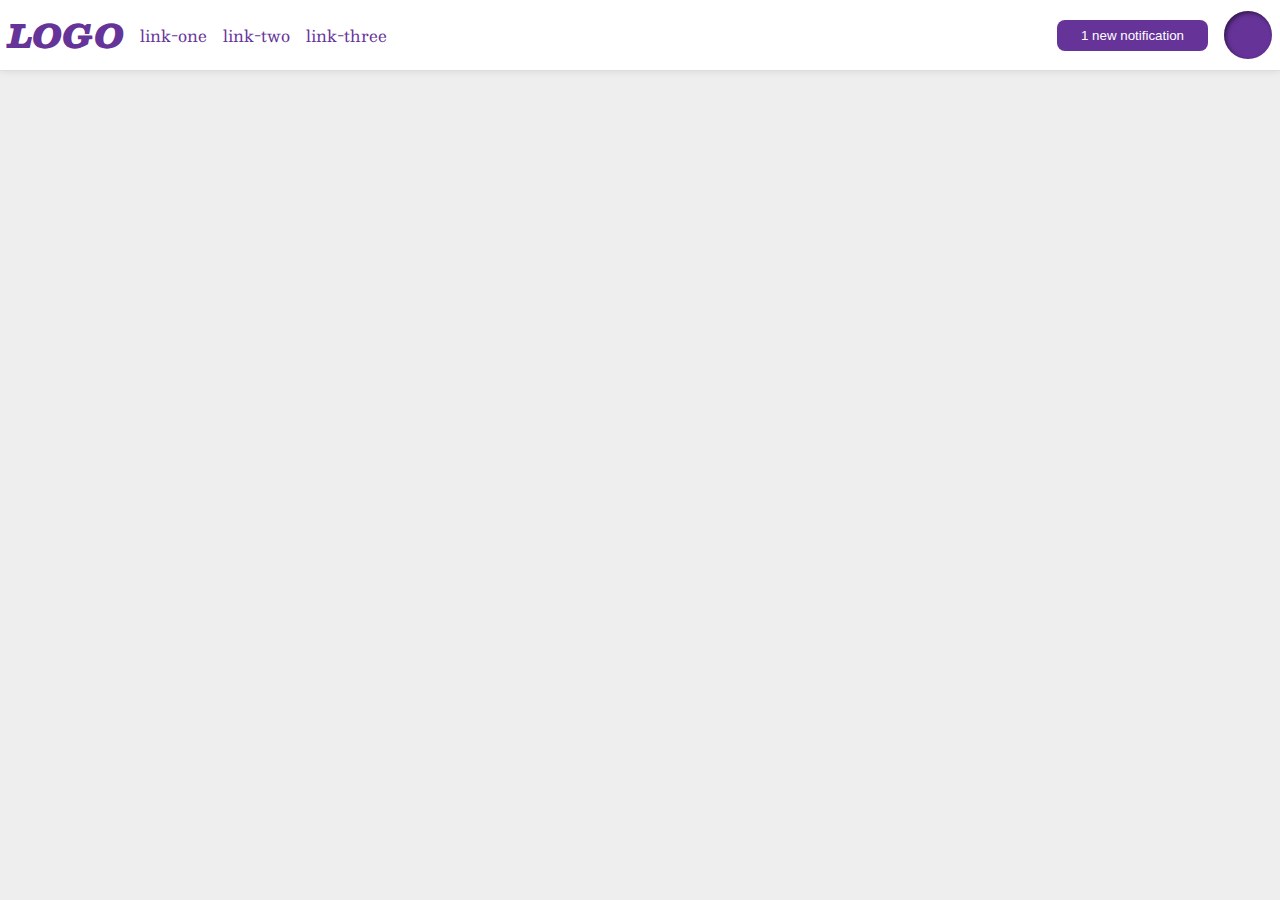
<file: flex/03-flex-header-2/index.html>
<!DOCTYPE html>
<html lang="en">
  <head>
    <meta charset="UTF-8">
    <meta http-equiv="X-UA-Compatible" content="IE=edge">
    <meta name="viewport" content="width=device-width, initial-scale=1.0">
    <title>Flex Header 2</title>
    <link rel="stylesheet" href="style.css">
  </head>
  <body>
    <div class="header">
      <div class="left">
        <div class="logo">
        LOGO
        </div>
      
        <ul class="links">
          <li><a href="https://google.com">link-one</a></li>
          <li><a href="https://google.com">link-two</a></li>
          <li><a href="https://google.com">link-three</a></li>
        </ul>
      </div>
    <div class="right">
      <button class="notifications">
        1 new notification
      </button>
      <div class="profile-image"></div>
    </div>
    </div>
  </body>
</html>
</file>
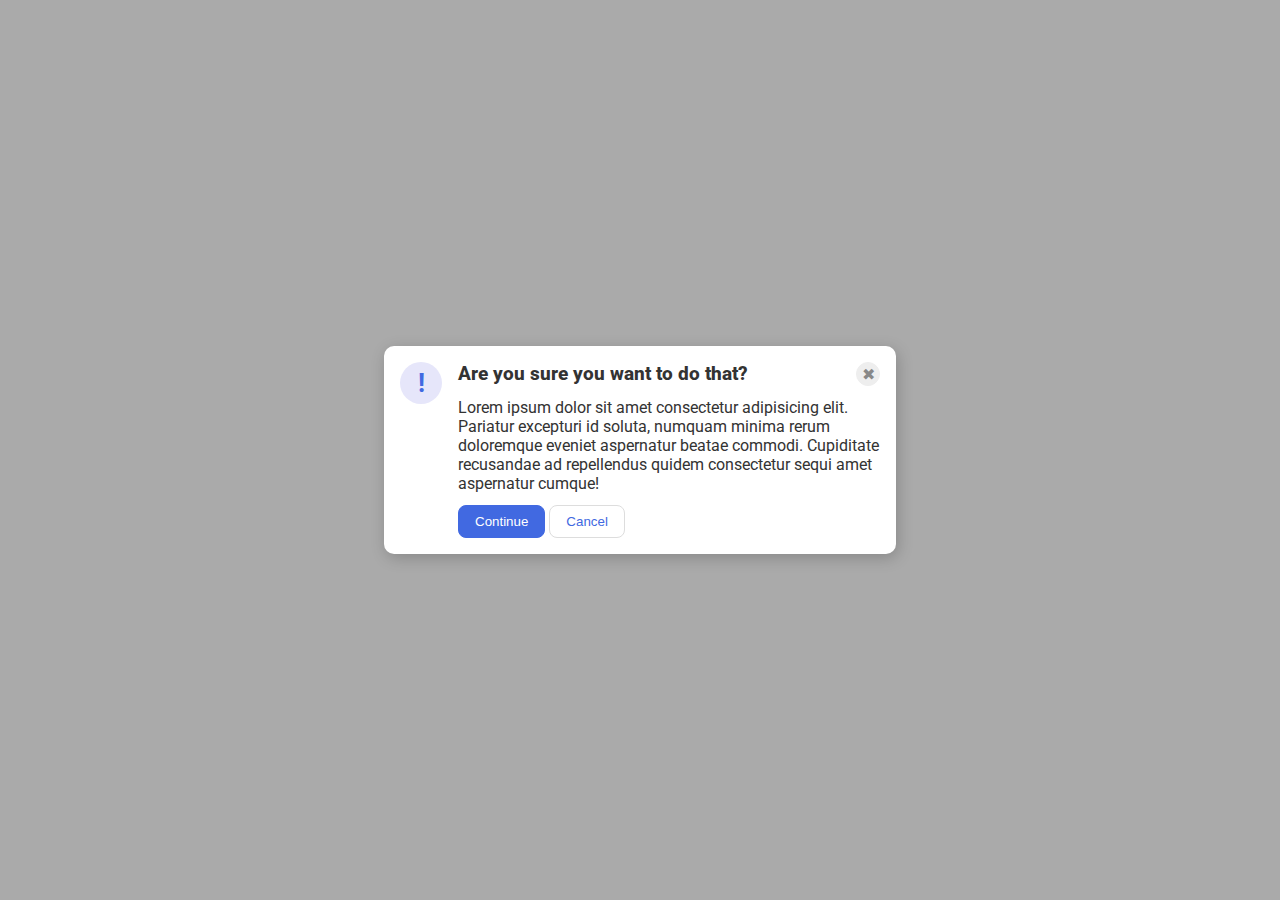
<file: flex/05-flex-modal/index.html>
<!DOCTYPE html>
<html lang="en">
  <head>
    <meta charset="UTF-8">
    <meta http-equiv="X-UA-Compatible" content="IE=edge">
    <meta name="viewport" content="width=device-width, initial-scale=1.0">
    <link rel="stylesheet" href="style.css">
    <title>Modal</title>
  </head>
  <body>
    <div class="modal">
      <div class="icon">!</div>
        <div class="information">
        <div class="top">
      <div class="header">Are you sure you want to do that?</div>
      <button class="close-button">✖</button>
        </div>
      <div class="text">Lorem ipsum dolor sit amet consectetur adipisicing elit. Pariatur excepturi id soluta, numquam minima rerum doloremque eveniet aspernatur beatae commodi. Cupiditate recusandae ad repellendus quidem consectetur sequi amet aspernatur cumque!</div>
        <div class="bottom">
      <button class="continue">Continue</button>
      <button class="cancel">Cancel</button>
      </div>
      </div>
    </div>
  </body>
</html>
</file>
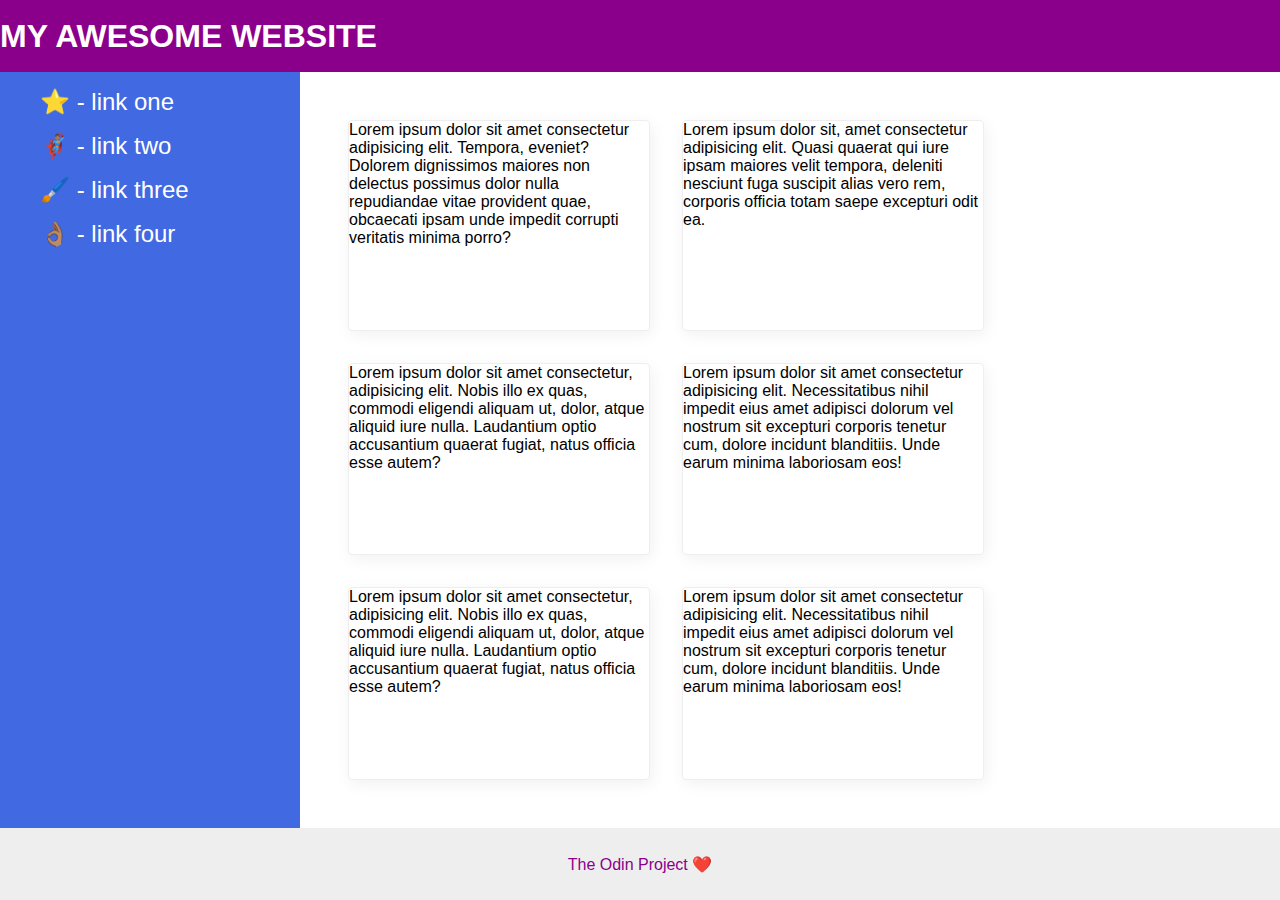
<file: flex/07-flex-layout-2/index.html>
<!DOCTYPE html>
<html lang="en">
  <head>
    <meta charset="UTF-8">
    <meta http-equiv="X-UA-Compatible" content="IE=edge">
    <meta name="viewport" content="width=device-width, initial-scale=1.0">
    <title>The Holy Grail</title>
    <link rel="stylesheet" href="style.css">
  </head>
  <body>
    <div class="header">
      MY AWESOME WEBSITE
    </div>
    <div class="middle">
    <div class="sidebar">
      <ul>
        <li><a href="#">⭐ - link one</a></li>
        <li><a href="#">🦸🏽‍♂️ - link two</a></li>
        <li><a href="#">🖌️ - link three</a></li>
        <li><a href="#">👌🏽 - link four</a></li>
      </ul>
    </div>
    <div class="container">
    <div class="card">Lorem ipsum dolor sit amet consectetur adipisicing elit. Tempora, eveniet? Dolorem dignissimos maiores non delectus possimus dolor nulla repudiandae vitae provident quae, obcaecati ipsam unde impedit corrupti veritatis minima porro?</div>
    <div class="card">Lorem ipsum dolor sit, amet consectetur adipisicing elit. Quasi quaerat qui iure ipsam maiores velit tempora, deleniti nesciunt fuga suscipit alias vero rem, corporis officia totam saepe excepturi odit ea.</div>
    <div class="card">Lorem ipsum dolor sit amet consectetur, adipisicing elit. Nobis illo ex quas, commodi eligendi aliquam ut, dolor, atque aliquid iure nulla. Laudantium optio accusantium quaerat fugiat, natus officia esse autem?</div>
    <div class="card">Lorem ipsum dolor sit amet consectetur adipisicing elit. Necessitatibus nihil impedit eius amet adipisci dolorum vel nostrum sit excepturi corporis tenetur cum, dolore incidunt blanditiis. Unde earum minima laboriosam eos!</div>
    <div class="card">Lorem ipsum dolor sit amet consectetur, adipisicing elit. Nobis illo ex quas, commodi eligendi aliquam ut, dolor, atque aliquid iure nulla. Laudantium optio accusantium quaerat fugiat, natus officia esse autem?</div>
    <div class="card">Lorem ipsum dolor sit amet consectetur adipisicing elit. Necessitatibus nihil impedit eius amet adipisci dolorum vel nostrum sit excepturi corporis tenetur cum, dolore incidunt blanditiis. Unde earum minima laboriosam eos!</div>
  </div>
  </div>
    <div class="footer">
      The Odin Project ❤️
    </div>
  </body>
</html>
</file>
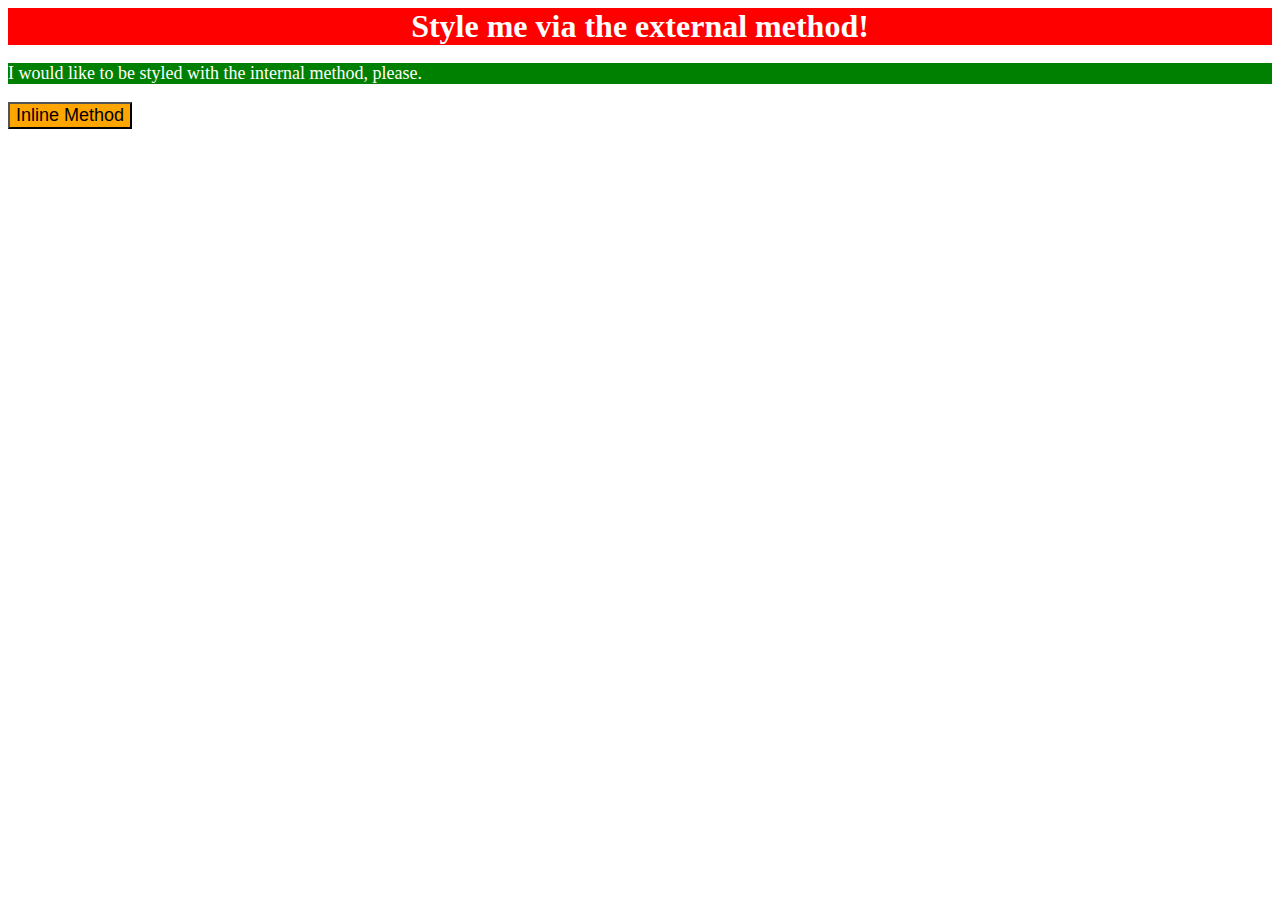
<file: foundations/01-css-methods/index.html>
<!DOCTYPE html>
<html lang="en">
  <head>
    <meta charset="UTF-8">
    <meta http-equiv="X-UA-Compatible" content="IE=edge">
    <meta name="viewport" content="width=device-width, initial-scale=1.0">
    <title>Methods for Adding CSS</title>
    <link rel="stylesheet" href="styles.css">
    <style>
      p {
        color: white;
        background-color: green;
        font-size: 18px;
      }
    </style>
  </head>
  <body>
    <div>Style me via the external method!</div>
    <p>I would like to be styled with the internal method, please.</p>
    <button style="background-color: orange; font-size: 18px;">Inline Method</button>
  </body>
</html>
</file>
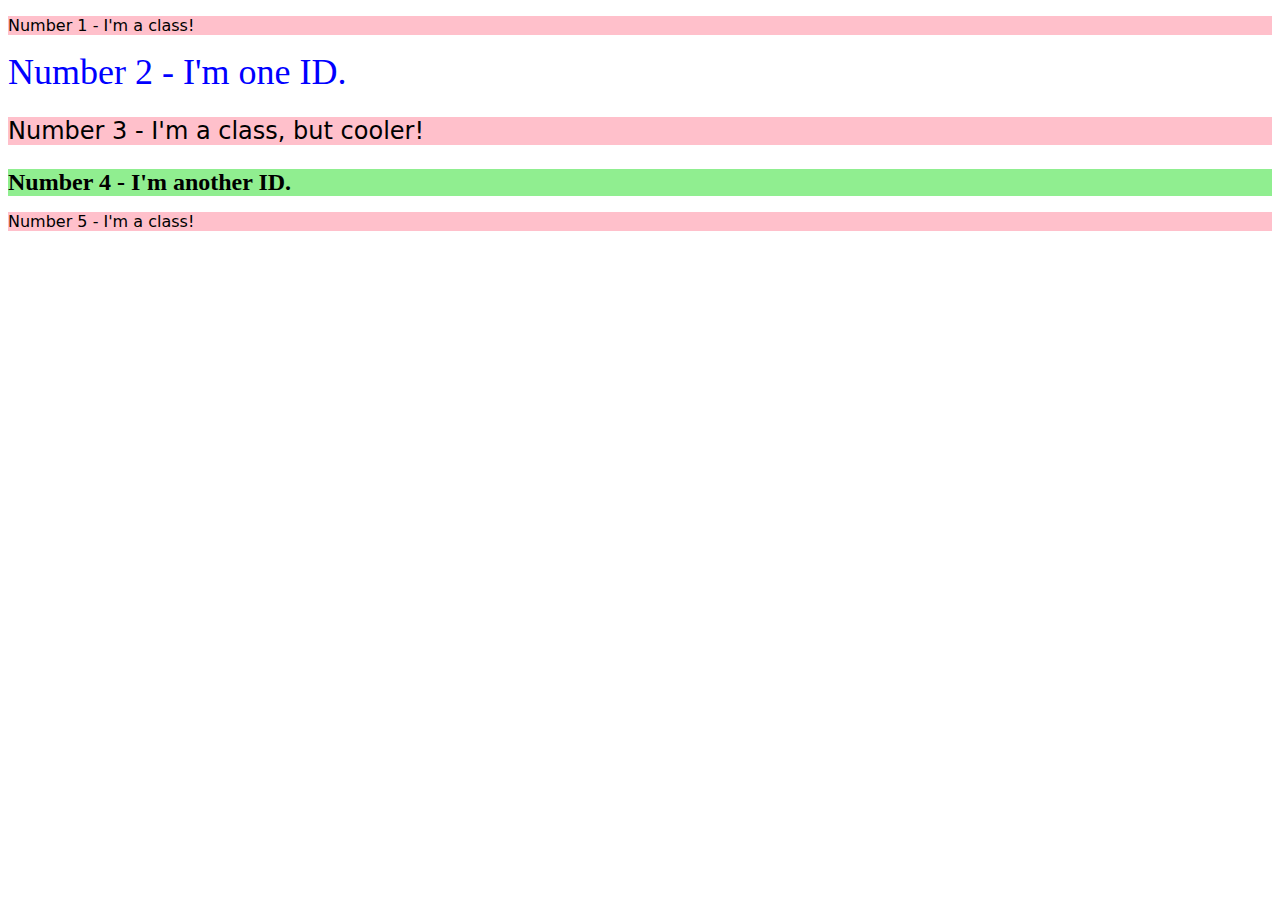
<file: foundations/02-class-id-selectors/index.html>
<!DOCTYPE html>
<html lang="en">
  <head>
    <meta charset="UTF-8">
    <meta http-equiv="X-UA-Compatible" content="IE=edge">
    <meta name="viewport" content="width=device-width, initial-scale=1.0">
    <title>Class and ID Selectors</title>
    <link rel="stylesheet" href="style.css">
  </head>
  <body>
    <p class="odd">Number 1 - I'm a class!</p>
    <div id="two">Number 2 - I'm one ID.</div>
    <p class="odd three">Number 3 - I'm a class, but cooler!</p>
    <div id="four">Number 4 - I'm another ID.</div>
    <p class="odd">Number 5 - I'm a class!</p>
  </body>
</html>
</file>
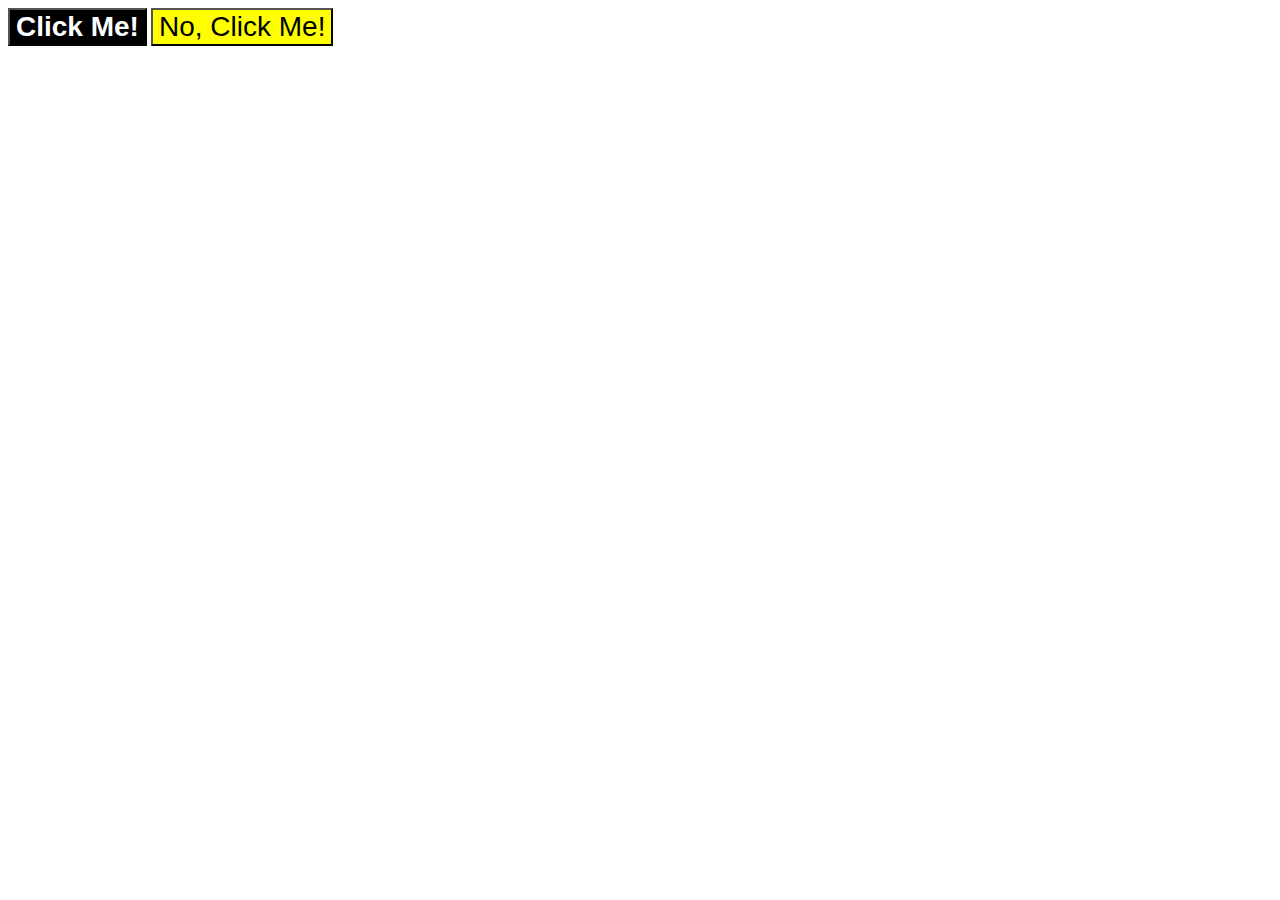
<file: foundations/03-grouping-selectors/index.html>
<!DOCTYPE html>
<html lang="en">
  <head>
    <meta charset="UTF-8">
    <meta http-equiv="X-UA-Compatible" content="IE=edge">
    <meta name="viewport" content="width=device-width, initial-scale=1.0">
    <title>Grouping Selectors</title>
    <link rel="stylesheet" href="style.css">
  </head>
  <body>
    <button class="one">Click Me!</button>
    <button class="two">No, Click Me!</button>
  </body>
</html>
</file>
<file: flex/03-flex-header-2/style.css>
/* this is some magical font-importing.  
you'll learn about it later. */
@import url('https://fonts.googleapis.com/css2?family=Besley:ital,wght@0,400;1,900&display=swap');

body {
  margin: 0;
  background: #eee;
  font-family: Besley, serif;
}

.header {
  background: white;
  border-bottom: 1px solid #ddd;
  box-shadow: 0 0 8px rgba(0,0,0,.1);
  display: flex;
  justify-content: space-between;
  padding: 8px;
}

.left {
  display: flex;
  align-items: center;
  gap: 16px;
}

.right {
  display: flex;
  align-items: center;
  gap: 16px;

}

.profile-image {
  background: rebeccapurple;
  box-shadow: inset 2px 2px 4px rgba(0,0,0,.5);
  border-radius: 50%;
  width: 48px;
  height: 48px;
}

.logo {
  color: rebeccapurple;
  font-size: 32px;
  font-weight: 900;
  font-style: italic;
}

button {
  border: none;
  border-radius: 8px;
  background: rebeccapurple;
  color: white;
  padding: 8px 24px;
}

a {
  /* this removes the line under our links */
  text-decoration: none;
  color: rebeccapurple;
}

ul {
  list-style-type: none;
  display: flex;
  padding: 0;
  margin: 0;
  gap: 16px;
}
</file>
<file: flex/05-flex-modal/style.css>
@import url('https://fonts.googleapis.com/css2?family=Roboto:wght@400;700&display=swap');

html, body {
  height: 100%;
}

body {
  font-family: Roboto, sans-serif;
  margin: 0;
  background: #aaa;
  color: #333;
  /* I'll give you this one for free lol */
  display: flex;
  align-items: center;
  justify-content: center;
}

.modal {
  background: white;
  width: 480px;
  border-radius: 10px;
  box-shadow: 2px 4px 16px rgba(0,0,0,.2);
  display: flex;
  padding: 16px;
  gap: 16px;
}

.icon {
  color: royalblue;
  font-size: 26px;
  font-weight: 700;
  background: lavender;
  width: 42px;
  height: 42px;
  border-radius: 50%;
  display: flex;
  align-items: center;
  justify-content: center;
  flex-shrink: 0;
  
}

.close-button {
  background: #eee;
  border-radius: 50%;
  color: #888;
  font-weight: 400;
  font-size: 16px;
  height: 24px;
  width: 24px;
  display: flex;
  align-items: center;
  justify-content: center;
  border: 1px solid #eee;
  padding: 0;

}

button {
  cursor: pointer;
  padding: 8px 16px;
  border-radius: 8px;
}

button.continue {
  background: royalblue;
  border: 1px solid royalblue;
  color: white;
}

button.cancel {
  background: white;
  border: 1px solid #ddd;
  color: royalblue;
}

.top {
  display: flex;
  justify-content: space-between;
}

.header {
  font-size: larger;
  font-weight: 800;
}

.information {
  display: flex;
  flex-flow: column;
  gap: 12px;
}
</file>
<file: flex/07-flex-layout-2/style.css>
body {
  font-family: -apple-system, BlinkMacSystemFont, 'Segoe UI', Roboto, Oxygen, Ubuntu, Cantarell, 'Open Sans', 'Helvetica Neue', sans-serif;
  margin: 0;
  min-height: 100vh;
  display: flex;
  flex-direction: column;
  
}

.header {
  height: 72px;
  background: darkmagenta;
  color: white;
  font-size: 32px;
  font-weight: 900;
  display: flex;
  align-items: center;
}

.footer {
  height: 72px;
  background: #eee;
  color: darkmagenta;
  display: flex;
  justify-self: flex-end;
  align-items: center;
  justify-content: center;
  
}

.sidebar {
  width: 300px;
  background: royalblue;
  box-sizing: border-box;
  flex-shrink: 0;
}

.card {
  border: 1px solid #eee;
  box-shadow: 2px 4px 16px rgba(0,0,0,.06);
  border-radius: 4px;
  width: 300px;
  
}

.middle {
  display: flex;
  flex: 1;
}

.container {
  display: flex;
  padding: 48px;
  flex-wrap: wrap;
  gap: 32px;


}

ul {
  list-style-type: none;
  
}

a {
  text-decoration: none;
  color: white;
  font-size: 24px;
}

li {
  margin-bottom: 16px;
}
</file>
<file: foundations/01-css-methods/styles.css>
div {
    color: white ;
    background-color: red;
    font-size: 32px;
    text-align: center;
    font-weight: bold;

}
</file>
<file: foundations/02-class-id-selectors/style.css>
.odd,
.three {
    background-color: pink;
    font-family: Verdana, 'DejaVu Sans', sans-serif;

}
.three {
    font-size: 24px;
}

#two {
    color: blue;
    font-size: 36px;
}

#four {
    background-color: lightgreen;
    font-size: 24px;
    font-weight: bold;
}
</file>
<file: foundations/03-grouping-selectors/style.css>
.one,
.two {
    font-size: 28px;
    font-family:Helvetica, 'Times New Roman', sans-serif ;
}

.one {
    background-color: black;
    color: white;
    font-weight: bold;
}

.two {
    background-color: yellow;
}
</file>
